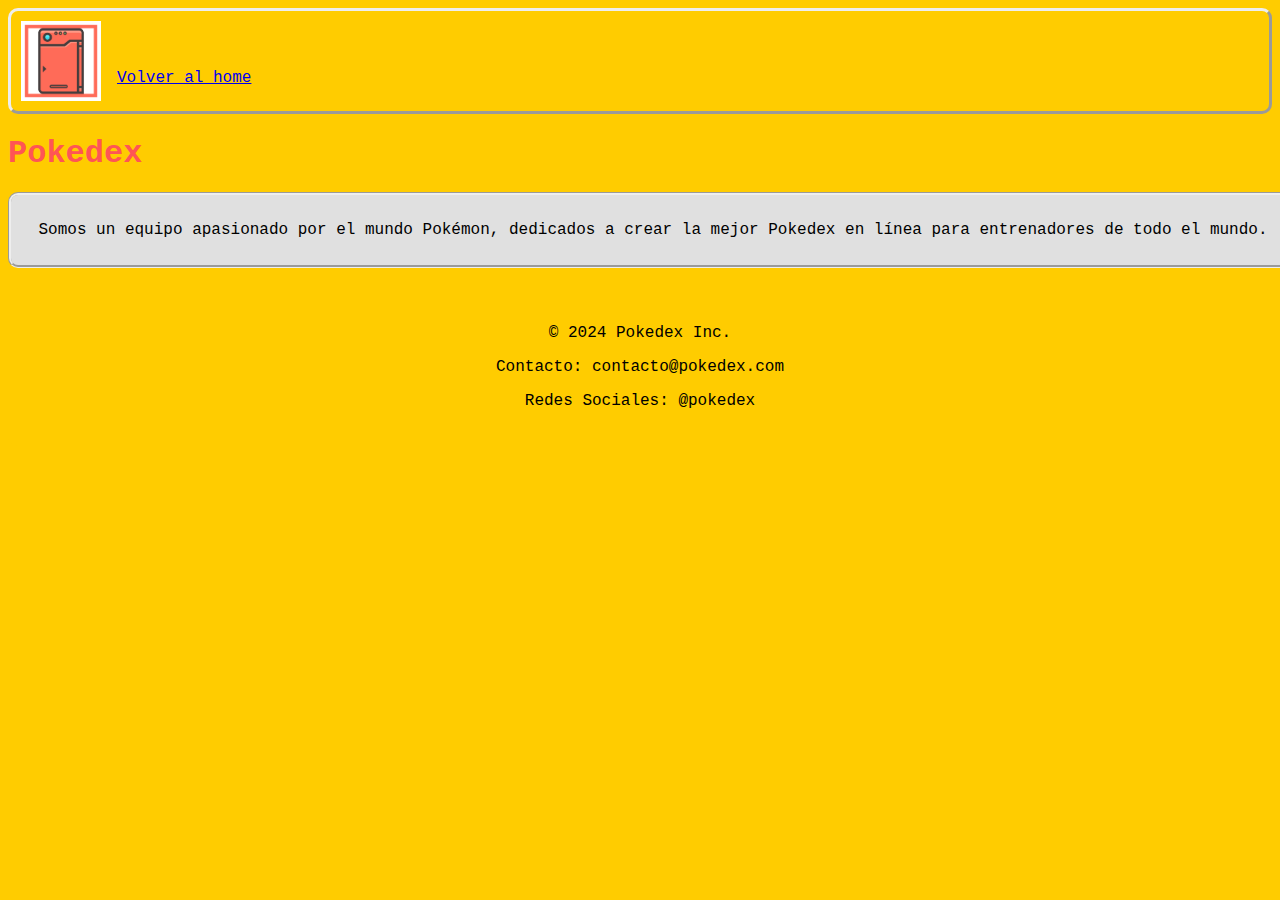
<file: pages/Nosotros.html>
<!DOCTYPE html>
<html lang="en">
<head>
    <meta charset="UTF-8">
    <meta name="viewport" content="width=device-width, initial-scale=1.0">
    <title>Document</title>
    <link rel="stylesheet" href="../styles/style.css">
</head>
<body>
    <header>
        <img src="../images/pokedex-icon-finished.png" alt="">
        <nav>
            <a href="../index.html">Volver al home</a>

        </nav>

    </header>
    <main>
        <h1>Pokedex</h1>
        <section class="contenedor-nosotros">
            <p>Somos un equipo apasionado por el mundo Pokémon, dedicados a crear la mejor Pokedex en línea para entrenadores de todo el mundo.</p>
        </section>

            
    </main>
    <footer>
        <!-- Agregar elementos de footer típicos, pero para una pokedex   -->
        <p>© 2024 Pokedex Inc.</p>
        <p>Contacto: contacto@pokedex.com</p>
        <p>Redes Sociales: @pokedex</p>
    </footer>
</body>
</html>
</file>
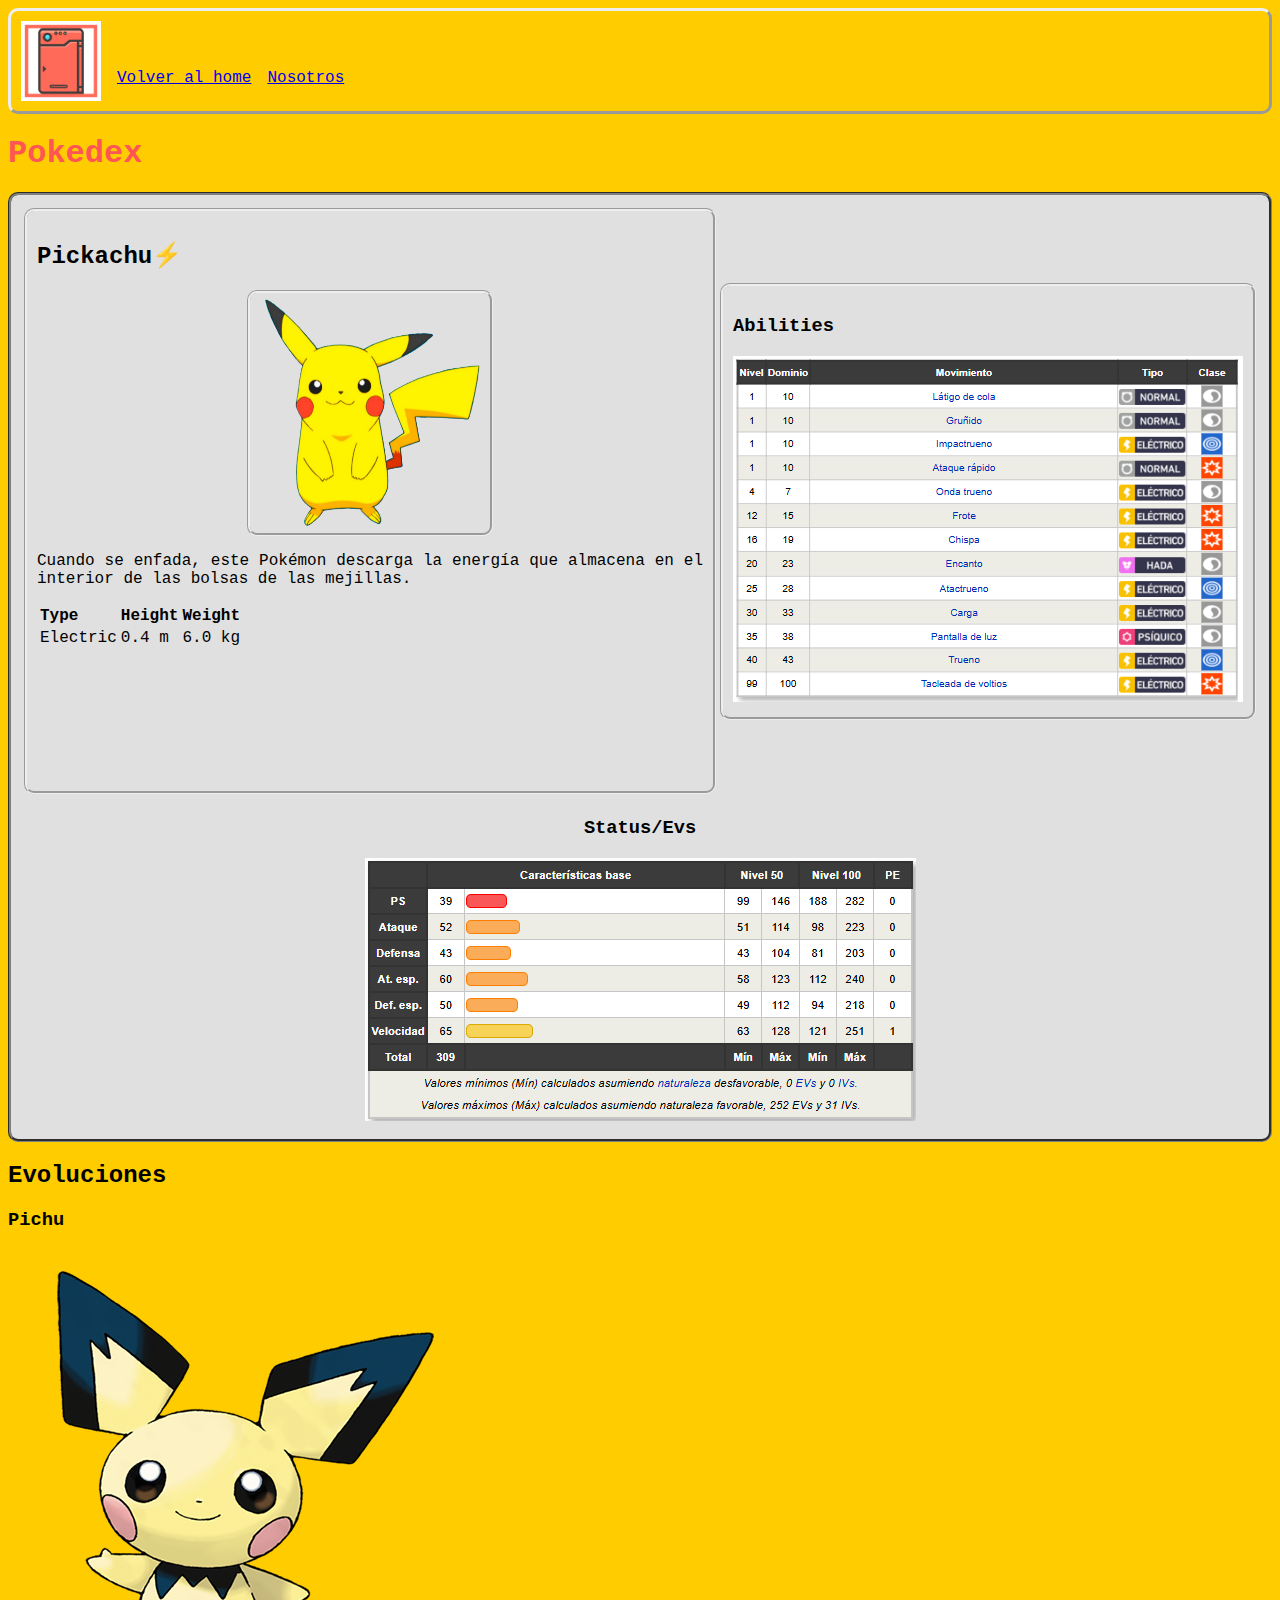
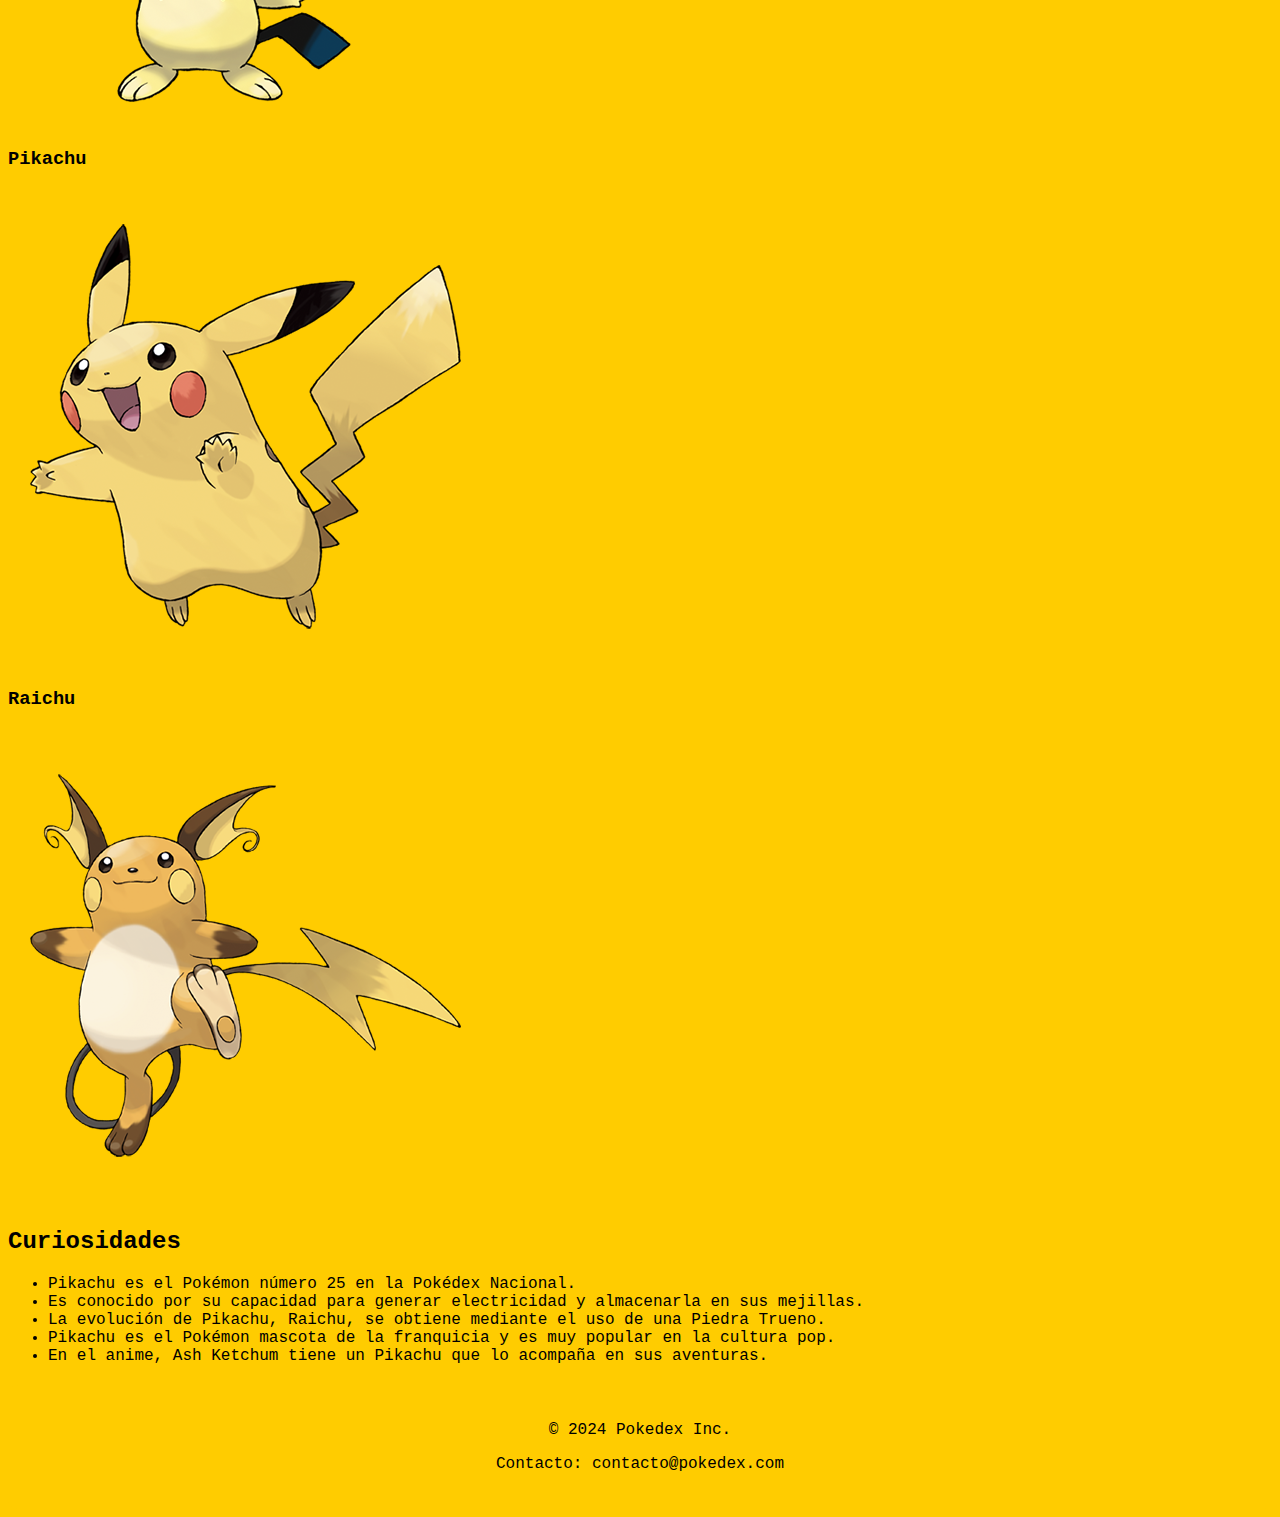
<file: pages/Pikachu.html>
<!DOCTYPE html>
<html lang="en">
<head>
    <meta charset="UTF-8">
    <meta name="viewport" content="width=device-width, initial-scale=1.0">
    <title>Document</title>
    <link rel="stylesheet" href="../styles/style.css">
</head>
<body>
    <header>
        <img src="../images/pokedex-icon-finished.png" alt="">
        <nav>
            <a href="../index.html">Volver al home</a>
            <a href="Nosotros.html">Nosotros</a>

        </nav>

    </header>
    <main>
        <h1>Pokedex</h1>
        <section>
            <table class="contenedor">
                <tr>
                    <td>
                        <div class="box-pokemon">
                            <h2>Pickachu⚡</h2>
                            <img src="../images/Pikachu.png" alt="Pikachu">
                            <p>Cuando se enfada, este Pokémon descarga la energía que almacena en el interior de las bolsas de las mejillas.</p>
                            <table>
                                <tr>
                                    <th>Type</th>
                                    <th>Height</th>
                                    <th>Weight</th>
                                </tr>
                                <tr>
                                    <td>Electric</td>
                                    <td>0.4 m</td>
                                    <td>6.0 kg</td>
                                </tr>
                            </table>
                        </div>
                        <td>
                        <div class="box-pokemon-abilities">
                            <h3>Abilities</h3>
                            <img src="../images/Pikachu-abilities.png" alt="Abilities">
                        </div>
                    </td>
                    </td> 
                </tr>
                <td colspan="2">
                        <div class="box-pokemon-stats">
                            <h3>Status/Evs</h3>
                            <img src="../images/Pikachu-stats.png" alt="">
                        </div>
                    </td> 
                </tr>   
            </table>
        </section>
        <section>
            <h2>Evoluciones</h2>
            <div class="evoluciones">
                <div class="evolucion-box">
                    <h3>Pichu</h3>
                    <img src="../images/Pichu_new.png" alt="Pichu">
                </div>
                <div class="evolucion-box">
                    <h3>Pikachu</h3>
                    <img src="../images/Pickachu_new.png" alt="Pikachu">
                </div>
                <div class="evolucion-box">
                    <h3>Raichu</h3>
                    <img src="../images/Raichu_new.png" alt="Raichu">
                </div>
        </section>
        <section>
            <h2>Curiosidades</h2>
            <div class="curiosidades">
                <ul>
                    <li>Pikachu es el Pokémon número 25 en la Pokédex Nacional.</li>
                    <li>Es conocido por su capacidad para generar electricidad y almacenarla en sus mejillas.</li>
                    <li>La evolución de Pikachu, Raichu, se obtiene mediante el uso de una Piedra Trueno.</li>
                    <li>Pikachu es el Pokémon mascota de la franquicia y es muy popular en la cultura pop.</li>
                    <li>En el anime, Ash Ketchum tiene un Pikachu que lo acompaña en sus aventuras.</li>
                </ul>
        </section>
            
    </main>
    <footer>
        <!-- Agregar elementos de footer típicos, pero para una pokedex   -->
        <p>© 2024 Pokedex Inc.</p>
        <p>Contacto: contacto@pokedex.com</p>
    </footer>
</body>
</html>
</file>
<file: styles/style.css>
*{
    font-family: 'Press Start 2P', 'VT323', 'Share Tech Mono', 'Courier New', monospace;

}
.contenedor{
    border-style: groove;
    border-radius: 10px;
    padding: 10px;
    width: 100%;
    height: 400px;  
    text-align: center;
    background-color: #E0E0E0;
}
body{
    background-color: #FFCC00;
}
h1{
    color: #FF5555;
    margin-bottom: 20px;
}

.box-pokemon{
    border-style: groove;
    border-radius: 10px;
    padding: 10px;
    text-align: justify;
    height: 35em;
}
.box-pokemon img{
    height: 15em;
    width: 15em;
    display: block;
    margin: 0 auto;
    border-style: inherit;
    border-radius: inherit;
}
.box-pokemon-abilities{
    border-style: groove;
    border-radius: 10px;
    padding: 10px;
    text-align: justify;
}
.noticias{
    border-style: groove;
    border-radius: 10px;
    padding: 10px;
    margin-top: 20px;
    background-color: #E0E0E0;
}
.noticias img{
    width: 100%;
    border-style: inherit;
    border-radius: inherit;
}
header{
    border-style: outset;
    border-radius: 10px;
    padding: 10px;
    margin-bottom: 20px;
    overflow: auto;
}
header img{
    display: block;
    float: left;
    width: 5em;
    margin: 0 auto;
}
header nav{
    float: left;
    margin-left: 1em;
    display: flex;
    gap: 1em;
    align-items: center;
    height: 100%;
    margin-top: 3em;
}
footer{
    background-color: #FFCC00;
    border-radius: 10px;
    padding: 20px;
    margin-top: 20px;
    text-align: center;
}
.contenedor-nosotros{
    border-style: groove;
    border-radius: 10px;
    padding: 10px;
    width: 100%;
    height: auto;  
    text-align: center;
    background-color: #E0E0E0;
}
</file>
